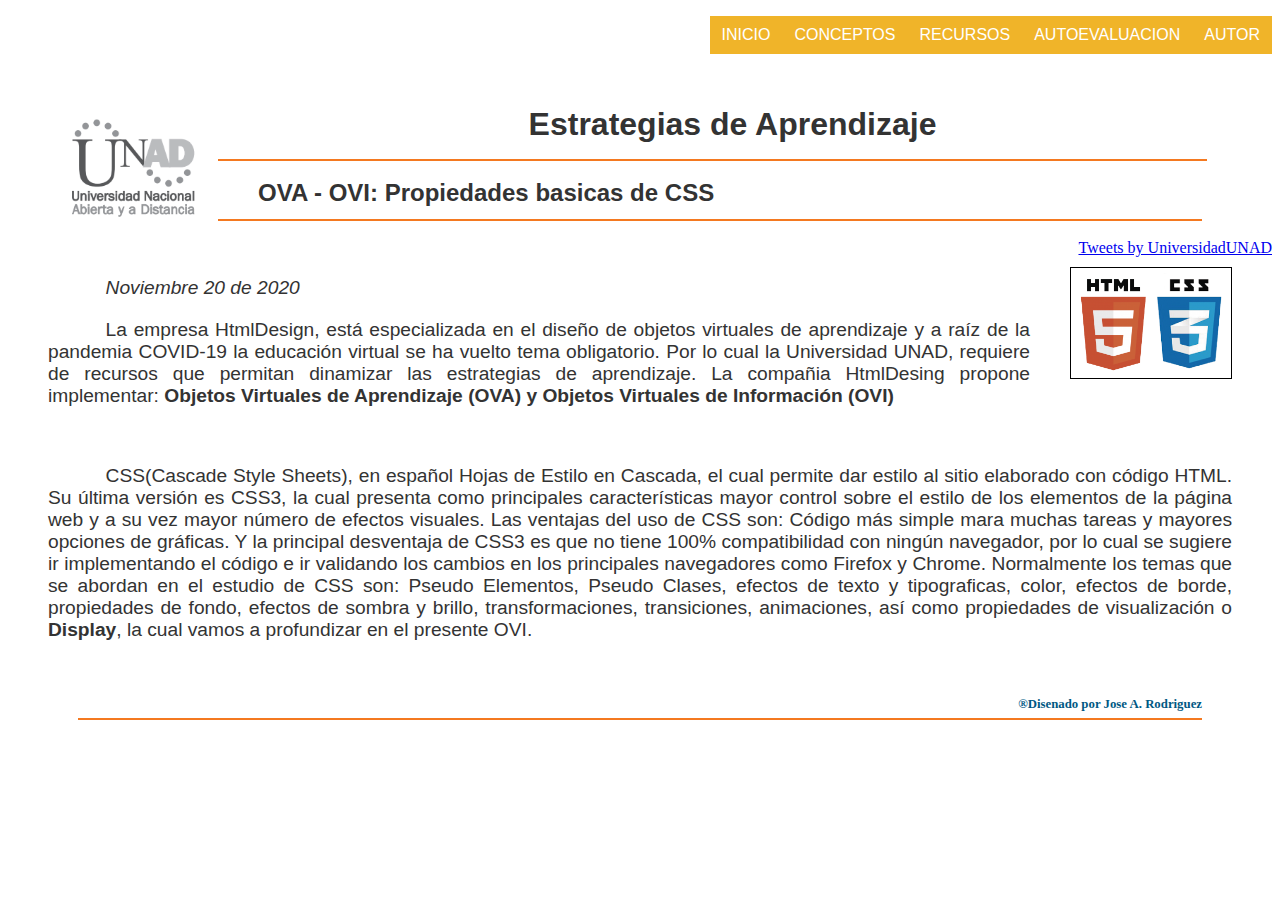
<file: index.html>
﻿<!DOCTYPE html>
<html lang="es">
<head>
    <meta charset="UTF-8">
    <meta name="viewport" content="width=device-width, initial-scale=1.0">
    <meta name="description" content="Conocer las caracteristicas y algunos ejemplos de la Propiedad Display: Inline Block, Inline-Block, en la implementación de CSS"/>
    <meta name="keywords" content="css, display, inline, block, html, html5"/>
    <meta name="author" content="Jose A. Rodriguez B." />
    <title>OVA - OVI: Propiedades básicas de CSS</title>
    <link rel="stylesheet" href="Styles.css">
    <style>
        h1 {
        font-size: 2em; color: #333333; font-family: 'Franklin Gothic Book', 'Arial Narrow', Arial, sans-serif ; text-align: center;
        border-bottom: 2px solid #F47920;  margin: 0 65px; padding-bottom: 0.5em;
        }
        ul, ol {
				list-style:none;
			}
			
			.nav > li {
				float: right;
			}
			
			.nav li a {
                font-family: 'Franklin Gothic Book', 'Arial Narrow', Arial, sans-serif;
				background-color:#F0B429;
				color:#fff;
				text-decoration:none;
				padding:10px 12px;
				display:block;
			}
			
			.nav li a:hover {
				background-color:#005883;
			}
			
			.nav li ul {
				display:none;
				position:absolute;
				min-width:140px;
			}
			
			.nav li:hover > ul {
				display:block;
			}
			
			.nav li ul li {
				position:relative;
			}
			
			.nav li ul li ul {
				right:-140px;
				top:0px;
			}
			
    </style>
 
</head>

<body>
    <div id="header">
        <ul class="nav">
            <li><a href="autor.html">AUTOR</a></li>
            <li><a href="">AUTOEVALUACION</a>
                <ul>
                    <li><a href="evaluacion_1.html">Evaluación No.1</a></li>
                    <li><a href="evaluacion_2.html">Evaluación No.2</a></li>
                    <li><a href="evaluacion_sitio.html">Evaluación del Sitio Web</a></li>
                </ul>
            </li>
            <li><a href="">RECURSOS</a>
                <ul>
                    <li><a href="multimedia_2.html">Multimedia_1</a></li>
                    <li><a href="multimedia_2.html">Multimedia_2</a></li>
                </ul>
            </li>
            <li><a href="">CONCEPTOS</a>
                <ul>
                    <li><a href="display_1.html">Display: inline, block</a></li>
                    <li><a href="display_2.html">Display: inline-block</a></li>
                </ul>
            </li>
            <li><a href="index.html">INICIO</a></li>
        </ul>
    </div>
<br><br><br>
<img class="img" src="images/Log_Unad.PNG" alt="CSS"></img>
<br><br>
<h1>Estrategias de Aprendizaje</h1> <br>
<h2>OVA - OVI: Propiedades basicas de CSS </h2><br>
    <aside>
        <a class="twitter-timeline" data-lang="es" data-width="250" data-height="200" data-theme="dark" href="https://twitter.com/UniversidadUNAD?ref_src=twsrc%5Etfw">Tweets by UniversidadUNAD</a> <script async src="https://platform.twitter.com/widgets.js" charset="utf-8"></script>
    </aside>
<br>
<img class="img2" src="images/css.PNG" alt="CSS"></img>
<p><i>Noviembre 20 de 2020</i></p>
<p>La empresa HtmlDesign, está especializada en el diseño de objetos virtuales de aprendizaje
    y a raíz de la pandemia COVID-19 la educación virtual se ha vuelto tema obligatorio. Por lo cual la Universidad UNAD, requiere
     de recursos que permitan dinamizar las estrategias de aprendizaje. La compañia HtmlDesing propone implementar:<strong> Objetos Virtuales 
     de Aprendizaje (OVA) y Objetos Virtuales de Información (OVI)</strong></p><br>

<p >CSS(Cascade Style Sheets), en español Hojas de Estilo en Cascada, el cual permite dar estilo al sitio elaborado con código HTML.
    Su última versión es CSS3, la cual presenta como principales características mayor control sobre el estilo de los elementos de la página web y a su vez
    mayor número de efectos visuales. Las ventajas del uso de CSS son: Código más simple mara muchas tareas y mayores opciones de gráficas. Y la principal desventaja 
    de CSS3 es que no tiene 100% compatibilidad con ningún navegador, por lo cual se sugiere ir implementando el código e 
    ir validando los cambios en los principales navegadores como Firefox y Chrome. Normalmente los temas que se abordan en el estudio de CSS son: Pseudo Elementos, 
    Pseudo Clases, efectos de texto y tipograficas, color, efectos de borde, propiedades de fondo, efectos de sombra
    y brillo, transformaciones, transiciones, animaciones, así como propiedades de visualización o <strong>Display</strong>, la cual vamos a profundizar en el presente OVI.</p>
 
<br><br> 
<h6>®Disenado por Jose A. Rodriguez</h6>
</body>
</html>
</file>
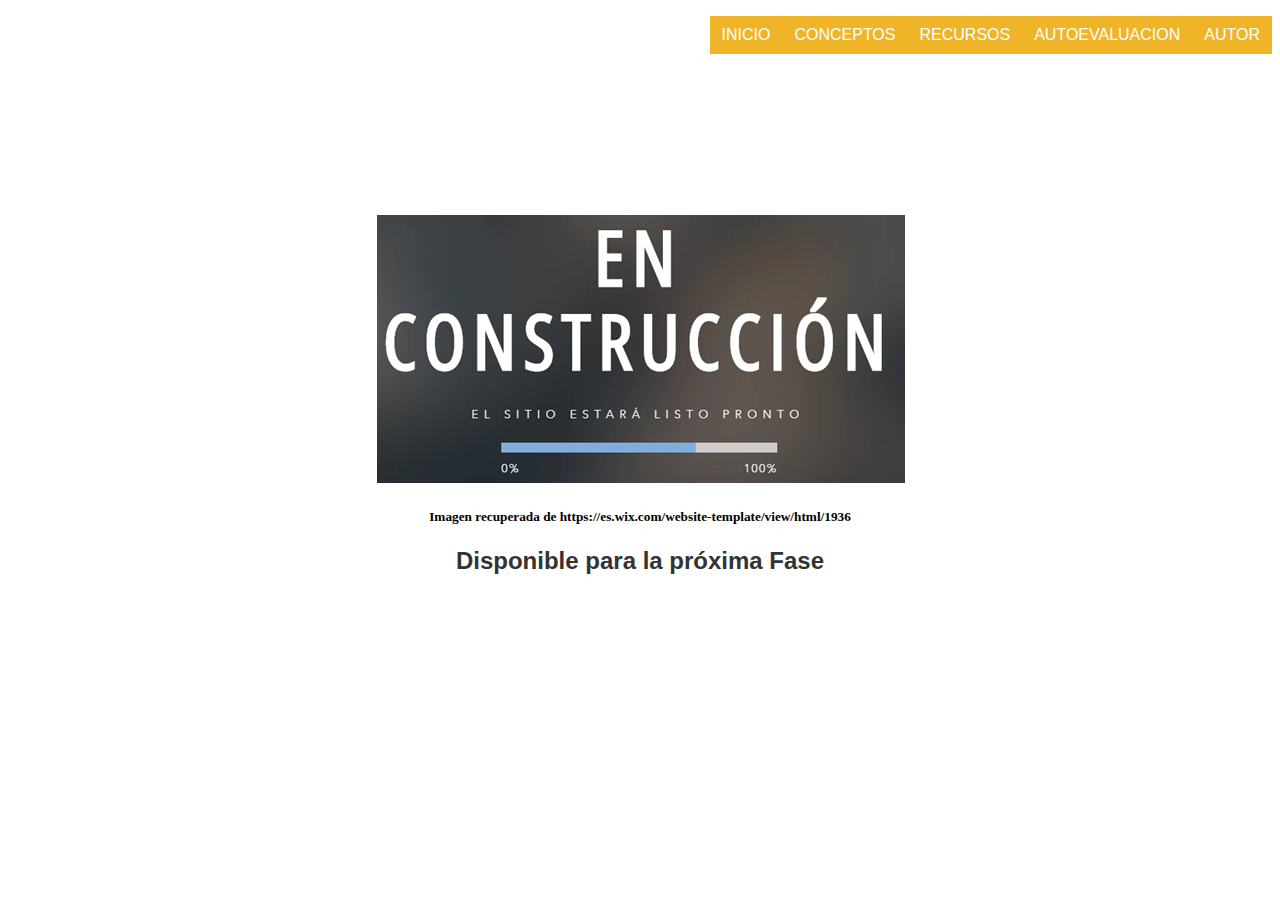
<file: autoevaluacion.html>
<!DOCTYPE html>
<html lang="en">
<head>
    <meta charset="UTF-8">
    <meta name="viewport" content="width=device-width, initial-scale=1.0">
    <title>Quiz</title>
    <link rel="stylesheet" href="Styles.css">
    <style>
        h1 {
        font-size: 2em; color: #333333; font-family: 'Franklin Gothic Book', 'Arial Narrow', Arial, sans-serif ; text-align: center;
        border-bottom: 2px solid #F47920;  margin: 0 65px; padding-bottom: 0.5em;
        }
        ul, ol {
				list-style:none;
			}
			
			.nav > li {
				float: right;
			}
			
			.nav li a {
                font-family: 'Franklin Gothic Book', 'Arial Narrow', Arial, sans-serif;
				background-color:#F0B429;
				color:#fff;
				text-decoration:none;
				padding:10px 12px;
				display:block;
			}
			
			.nav li a:hover {
				background-color:#005883;
			}
			
			.nav li ul {
				display:none;
				position:absolute;
				min-width:140px;
			}
			
			.nav li:hover > ul {
				display:block;
			}
			
			.nav li ul li {
				position:relative;
			}
			
			.nav li ul li ul {
				right:-140px;
				top:0px;
			}
			
    </style>
</head>
<body>
    <div id="header">
        <ul class="nav">
            <li><a href="autor.html">AUTOR</a></li>
            <li><a href="">AUTOEVALUACION</a>
            </li>
            <li><a href="">RECURSOS</a>
                <ul>
                    <li><a href="multimedia_1.html">Multimedia_1</a></li>
                    <li><a href="multimedia_2.html">Multimedia_2</a></li>
                </ul>
            </li>
            <li><a href="">CONCEPTOS</a>
                <ul>
                    <li><a href="display_2.html">Display: inline, block</a></li>
                    <li><a href="display_2.html">Display: inline-block</a></li>
                </ul>
            </li>
            <li><a href="index.html">INICIO</a></li>
        </ul>
    </div>
    <br><br><br><br><br><br><br><br><br><br><br>
    
    <center><img src="images/construccion.PNG">    </center>
    <h5><center>Imagen recuperada de https://es.wix.com/website-template/view/html/1936</center></h5>
    <h3><center>Disponible para la próxima Fase</center></h3>
</body>
</html>
</file>
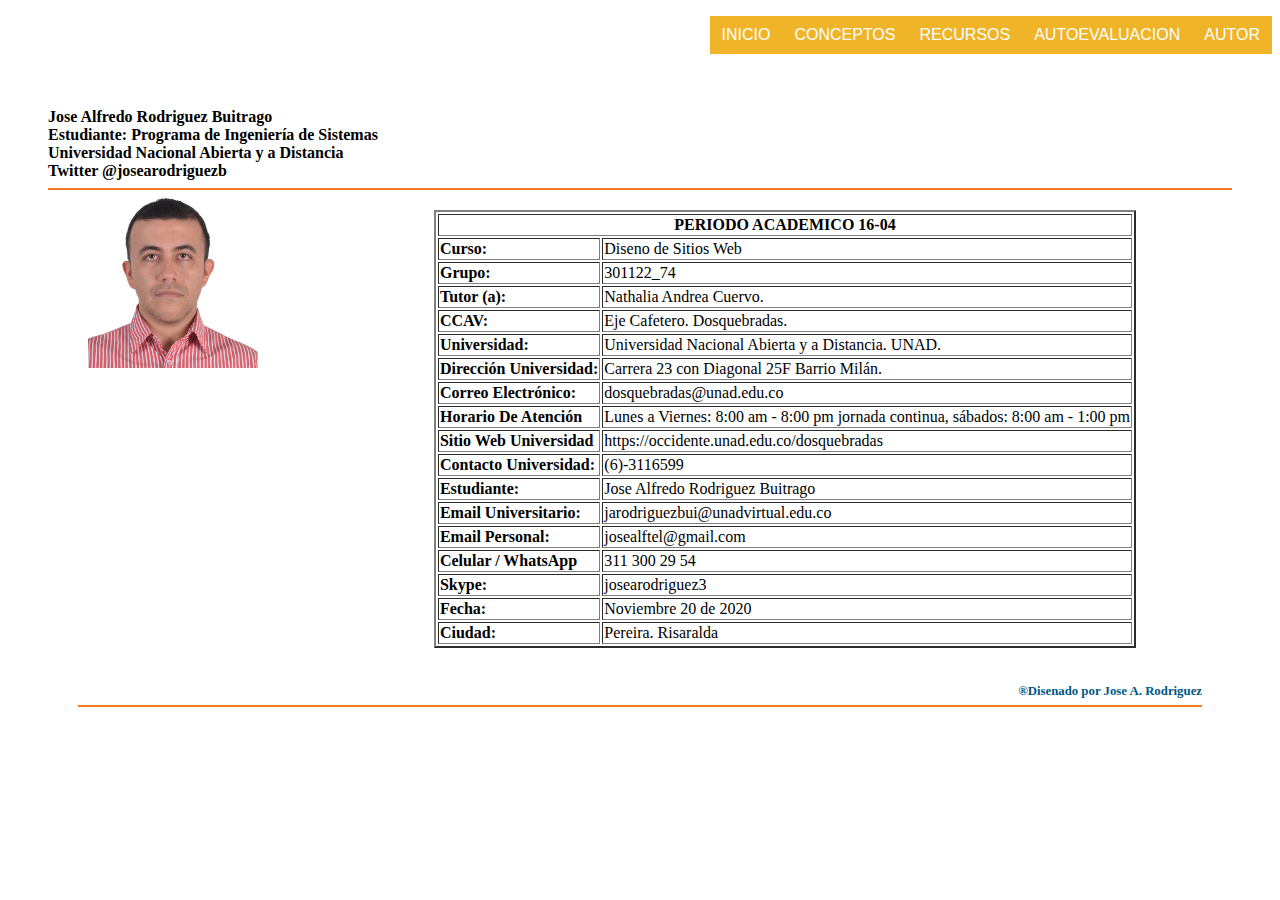
<file: autor.html>
<!DOCTYPE html>
<html lang="es">
<head>
    <meta charset="UTF-8">
    <meta name="viewport" content="width=device-width, initial-scale=1.0">
    <title>Autor</title>
    <link rel="stylesheet" href="Styles.css">
    <style>
        h1 {
        font-size: 2em; color: #333333; font-family: 'Franklin Gothic Book', 'Arial Narrow', Arial, sans-serif ; text-align: center;
        border-bottom: 2px solid #F47920;  margin: 0 65px; padding-bottom: 0.5em;
        }
        ul, ol {
				list-style:none;
			}
			
			.nav > li {
				float: right;
			}
			
			.nav li a {
                font-family: 'Franklin Gothic Book', 'Arial Narrow', Arial, sans-serif;
				background-color:#F0B429;
				color:#fff;
				text-decoration:none;
				padding:10px 12px;
				display:block;
			}
			
			.nav li a:hover {
				background-color:#005883;
			}
			
			.nav li ul {
				display:none;
				position:absolute;
				min-width:140px;
			}
			
			.nav li:hover > ul {
				display:block;
			}
			
			.nav li ul li {
				position:relative;
			}
			
			.nav li ul li ul {
				right:-140px;
				top:0px;
			}
			
    </style>
</head>
<body>
    <div id="header">
        <ul class="nav">
            <li><a href="autor.html">AUTOR</a></li>
            <li><a href="">AUTOEVALUACION</a>
                <ul>
                    <li><a href="evaluacion_1.html">Evaluación No.1</a></li>
                    <li><a href="evaluacion_2.html">Evaluación No.2</a></li>
                    <li><a href="evaluacion_sitio.html">Evaluación del Sitio Web</a></li>
                </ul>
            </li>
            <li><a href="">RECURSOS</a>
                <ul>
                    <li><a href="multimedia_1.html">Multimedia_1</a></li>
                    <li><a href="multimedia_2.html">Multimedia_2</a></li>
                </ul>
            </li>
            <li><a href="">CONCEPTOS</a>
                <ul>
                    <li><a href="display_2.html">Display: inline, block</a></li>
                    <li><a href="display_2.html">Display: inline-block</a></li>
                </ul>
            </li>
            <li><a href="index.html">INICIO</a></li>
        </ul>
    </div>
    <br><br><br><br> 
    <Style>
        h4{
            text-align: left;
            font-family: 'Franklin Gothic Book' ;
            border-bottom: 2px solid #F47920;  margin: 20px 40px; padding-bottom: 0.5em; 
        }
     </Style>
    <h4>Jose Alfredo Rodriguez Buitrago <br>
        Estudiante: Programa de Ingeniería de Sistemas <br>
        Universidad Nacional Abierta y a Distancia <br>
        Twitter @josearodriguezb <br>
        <img class="img" src="images/autor_.PNG" width="170px" alt="CSS">
    </h4>
<table align="center"  border="2">
    <tr>
        <th colspan="2"><b>PERIODO ACADEMICO 16-04</b></th>
     </tr>
    <tr>
        <td><b> Curso: </b></td>
        <td> Diseno de Sitios Web </td>    
    </tr>   
    <tr>
        <td><b> Grupo: </b></td>
        <td> 301122_74 </td>    
    </tr> 
    <tr>
        <td> <b> Tutor (a): </b></td>
        <td> Nathalia Andrea Cuervo.  </td>    
    </tr>
    <tr>
        <td> <b> CCAV: </b></td>
        <td> Eje Cafetero. Dosquebradas. </td>    
    </tr>
    <tr>
        <td> <b> Universidad: </b></td>
        <td> Universidad Nacional Abierta y a Distancia. UNAD. </td>    
    </tr>
    <tr>
        <td> <b> Dirección Universidad: </b></td>
        <td> Carrera 23 con Diagonal 25F Barrio Milán. </td>    
    </tr>
    <tr>
        <td> <b> Correo Electrónico: </b></td>
        <td> dosquebradas@unad.edu.co </td>    
    </tr>
    <tr>
        <td> <b> Horario De Atención </b></td>
        <td> Lunes a Viernes: 8:00 am - 8:00 pm jornada continua, sábados: 8:00 am - 1:00 pm </td>    
    </tr>
    <tr>
        <td> <b> Sitio Web Universidad </b></td>
        <td> https://occidente.unad.edu.co/dosquebradas </td>    
    </tr>
    <tr>
        <td> <b> Contacto Universidad: </b></td>
        <td> (6)-3116599 </td>    
    </tr>
    <tr>
        <td><b> Estudiante:</b></td>
        <td> Jose Alfredo Rodriguez Buitrago </td>    
    </tr>   
    <tr>
        <td> <b> Email Universitario: </b></td>
        <td> jarodriguezbui@unadvirtual.edu.co  </td>    
    </tr>
    <tr>
        <td> <b> Email Personal: </b></td>
        <td> josealftel@gmail.com </td>    
    </tr>
    <tr>
        <td> <b> Celular / WhatsApp </b></td>
        <td> 311 300 29 54 </td>    
    </tr>
    <tr>
        <td> <b> Skype: </b></td>
        <td> josearodriguez3  </td>    
    </tr>
    <tr>
        <td> <b> Fecha: </b></td>
        <td> Noviembre 20 de 2020</td>    
    </tr>
    <tr>
        <td> <b> Ciudad: </b></td>
        <td> Pereira. Risaralda</td>    
    </tr>
    
</table>
<br><br>
<h6>®Disenado por Jose A. Rodriguez</h6>
</body>
</html>
</file>
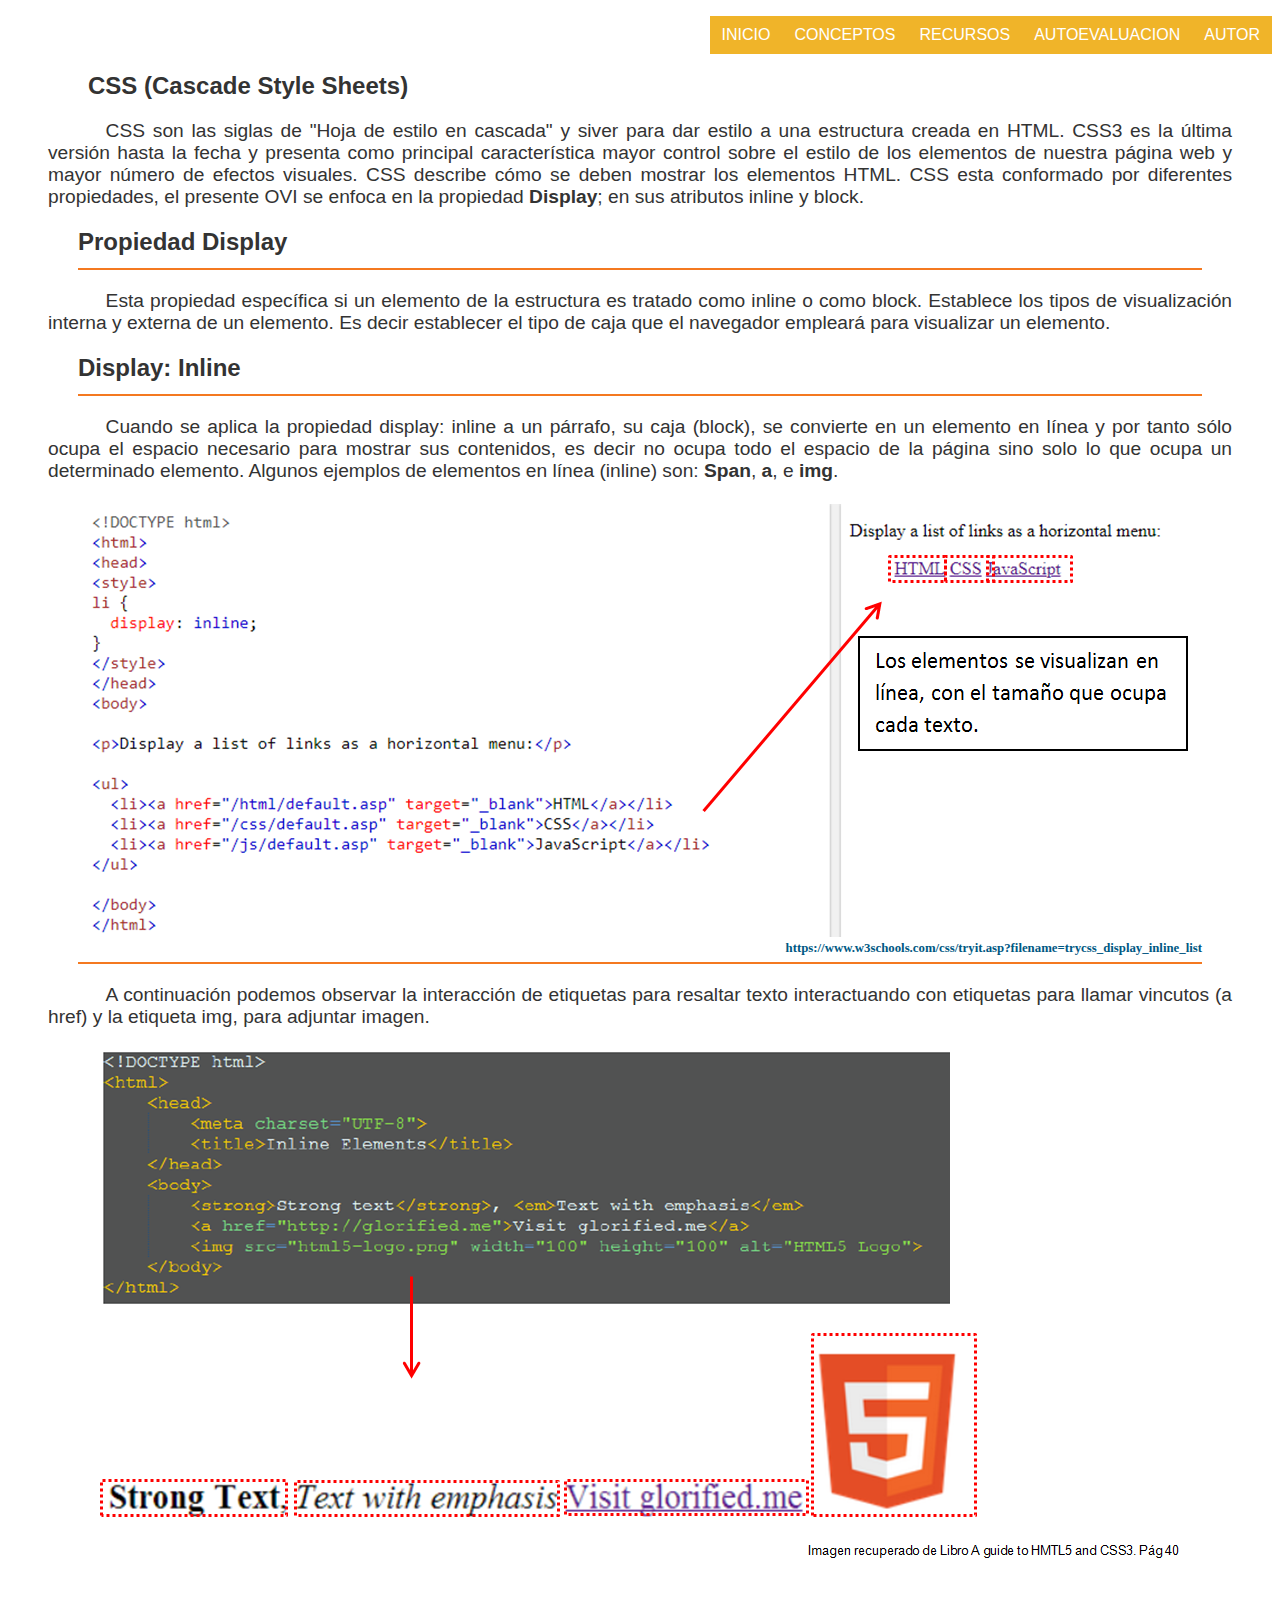
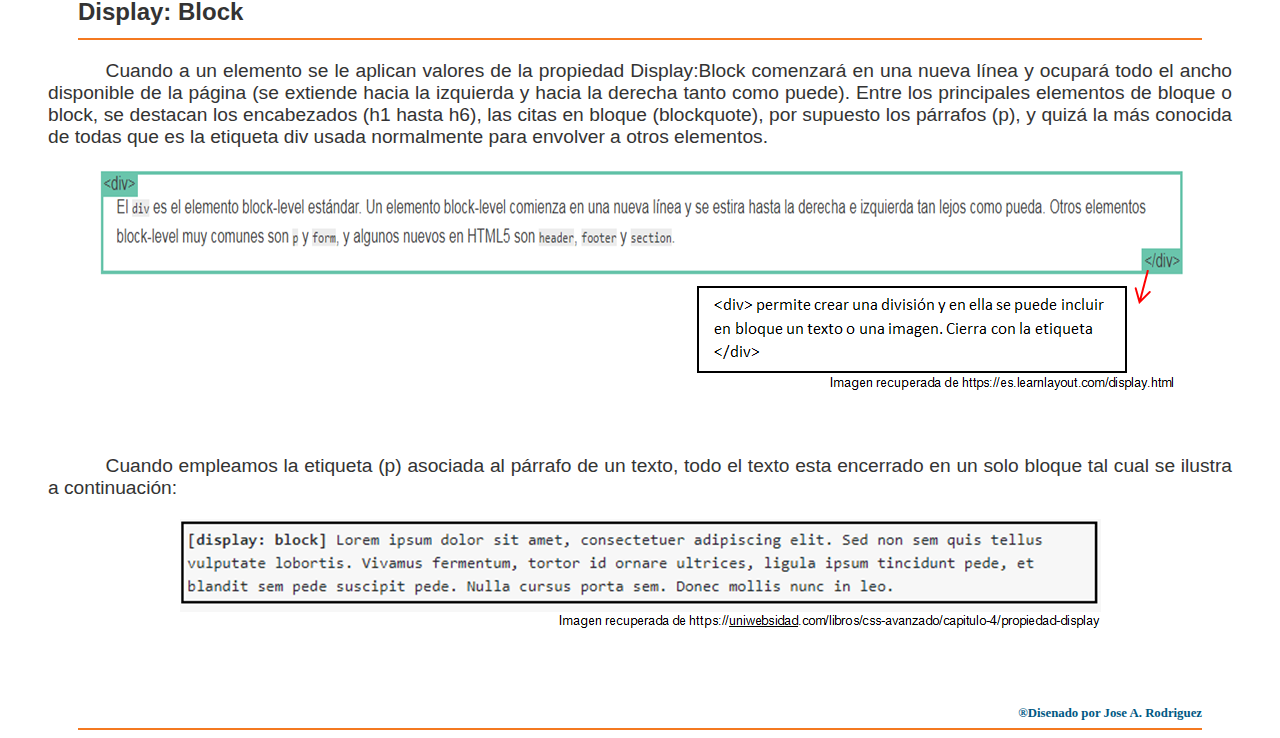
<file: display_1.html>
<!DOCTYPE html>
<html lang="es">
<head>
    <meta charset="UTF-8">
    <meta name="viewport" content="width=device-width, initial-scale=1.0">
    <title>Display: Inline, Block</title>
    <link rel="stylesheet" href="Styles.css">
    <style>
        h1 {
        font-size: 2em; color: #333333; font-family: 'Franklin Gothic Book', 'Arial Narrow', Arial, sans-serif ; text-align: center;
        border-bottom: 2px solid #F47920;  margin: 0 65px; padding-bottom: 0.5em;
        }
        ul, ol {
				list-style:none;
			}
			
			.nav > li {
				float: right;
			}
			
			.nav li a {
                font-family: 'Franklin Gothic Book', 'Arial Narrow', Arial, sans-serif;
				background-color:#F0B429;
				color:#fff;
				text-decoration:none;
				padding:10px 12px;
				display:block;
			}
			
			.nav li a:hover {
				background-color:#005883;
			}
			
			.nav li ul {
				display:none;
				position:absolute;
				min-width:140px;
			}
			
			.nav li:hover > ul {
				display:block;
			}
			
			.nav li ul li {
				position:relative;
			}
			
			.nav li ul li ul {
				right:-140px;
				top:0px;
			}
			
    </style>
</head>
<body>
    <div id="header">
        <ul class="nav">
            <li><a href="autor.html">AUTOR</a></li>
            <li><a href="">AUTOEVALUACION</a>
                <ul>
                    <li><a href="evaluacion_1.html">Evaluación No.1</a></li>
                    <li><a href="evaluacion_2.html">Evaluación No.2</a></li>
                    <li><a href="evaluacion_sitio.html">Evaluación del Sitio Web</a></li>
                </ul>
            </li>
            <li><a href="">RECURSOS</a>
                <ul>
                    <li><a href="multimedia_1.html">Multimedia_1</a></li>
                    <li><a href="multimedia_2.html">Multimedia_2</a></li>
                </ul>
            </li>
            <li><a href="">CONCEPTOS</a>
                <ul>
                    <li><a href="display_1.html">Display: inline, block</a></li>
                    <li><a href="display_2.html">Display: inline-block</a></li>
                </ul>
            </li>
            <li><a href="index.html">INICIO</a></li>
        </ul>
    </div>
    <br><br>
    <h3>CSS (Cascade Style Sheets)</h1>

   <p>CSS son las siglas de "Hoja de estilo en cascada" y siver para dar estilo a una estructura
    creada en HTML. CSS3 es la última versión hasta la fecha y presenta como principal
    característica mayor control sobre el estilo de los elementos de nuestra página web y mayor
    número de efectos visuales. CSS describe cómo se deben mostrar los elementos HTML.
    CSS esta conformado por diferentes propiedades, el presente OVI se enfoca en la propiedad <strong>Display</strong>;
    en sus atributos inline y block.</p>
    <h2>Propiedad Display </h2>
    <p> Esta propiedad específica si un elemento de la estructura es tratado como inline o como block.
        Establece los tipos de visualización interna y externa de un elemento. Es decir establecer el tipo de 
        caja que el navegador empleará para visualizar un elemento.
  
    </p>
    <h2>Display: Inline</h2>
    <p> Cuando se aplica la propiedad display: inline a un párrafo, su caja (block), se convierte en 
        un elemento en línea y por tanto sólo ocupa el espacio necesario para mostrar sus contenidos, es decir
        no ocupa todo el espacio de la página sino solo lo que ocupa un determinado elemento. Algunos ejemplos de elementos
        en línea (inline) son: <strong>Span</strong>,  <strong>a</strong>, e <strong>img</strong>.
<center><img src="images/inline.PNG">    </center>
<h6>https://www.w3schools.com/css/tryit.asp?filename=trycss_display_inline_list</h6>
<p> A continuación podemos observar la interacción de etiquetas para resaltar texto interactuando con
    etiquetas para llamar vincutos (a href) y la etiqueta img, para adjuntar imagen.
</p>
<center><img src="images/inline_2.PNG">    </center> <br><br>
<h2>Display: Block</h2>
<p>Cuando a un elemento se le aplican valores de la propiedad Display:Block comenzará en una nueva línea y ocupará todo el ancho disponible de la página
   (se extiende hacia la izquierda y hacia la derecha tanto como puede). Entre los principales elementos de bloque o block, se destacan
   los encabezados (h1 hasta h6), las citas en bloque (blockquote), por supuesto los párrafos (p), y quizá la más conocida de todas que es la etiqueta
   div usada normalmente para envolver a otros elementos.</p>
<center><img src="images/block_1.PNG">    </center> <br><br>
<p> Cuando empleamos la etiqueta (p) asociada al párrafo de un texto, todo el texto esta encerrado en un solo bloque tal cual se ilustra a continuación:
</p>
<center><img src="images/block_2.PNG">    </center> <br><br>
<br><br> 
<h6>®Disenado por Jose A. Rodriguez</h6>
</body>
</html>
</file>
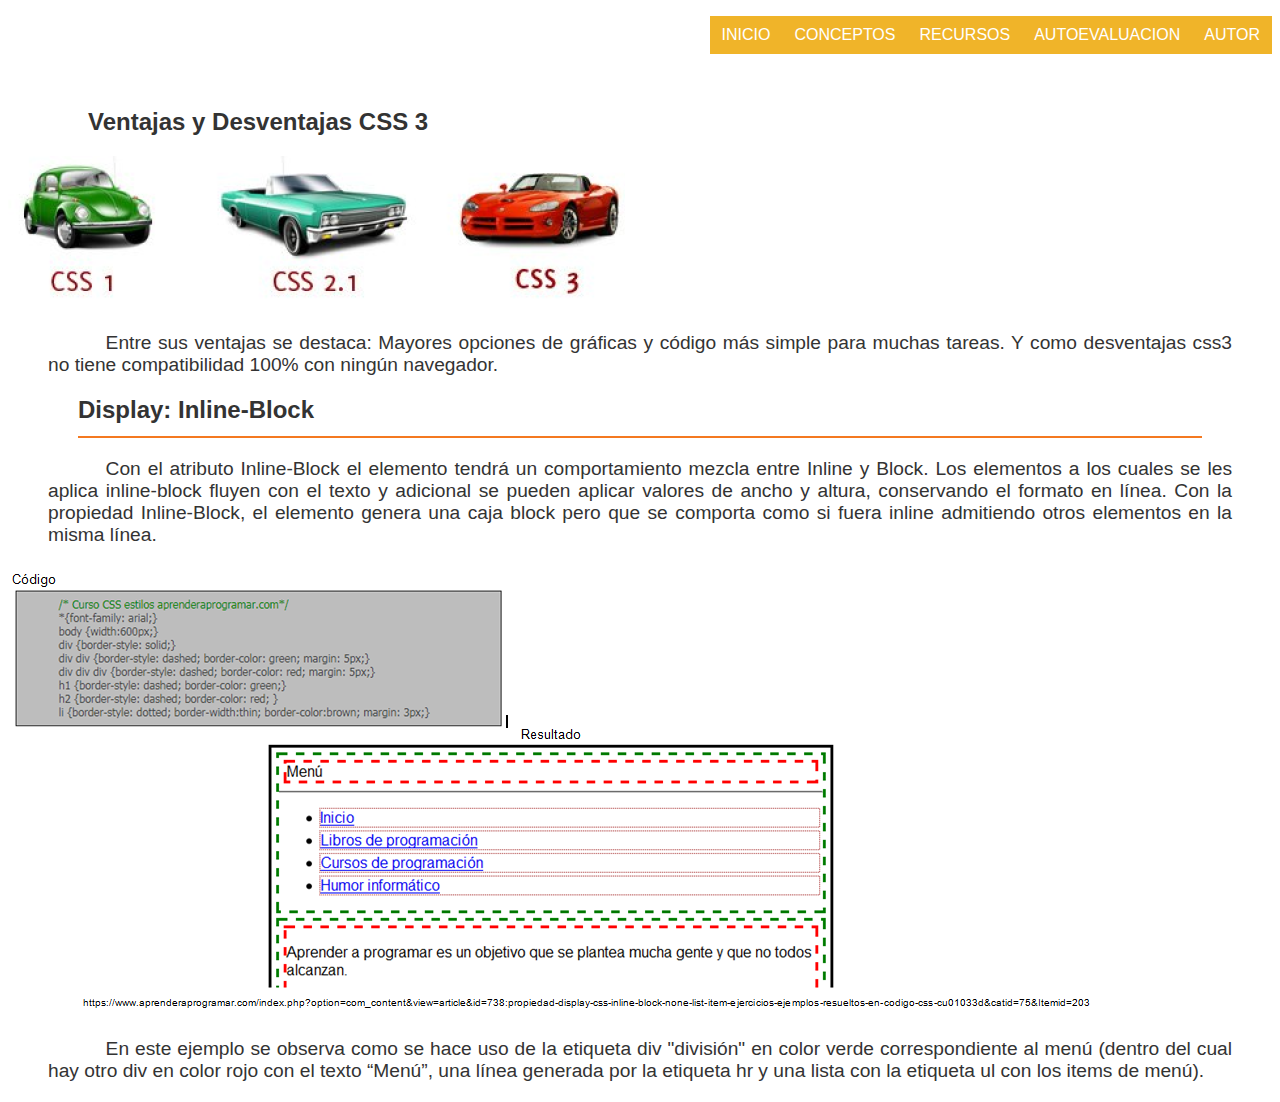
<file: display_2.html>
<!DOCTYPE html>
<html lang="en">
<head>
    <meta charset="UTF-8">
    <meta name="viewport" content="width=device-width, initial-scale=1.0">
    <title>Display: Inline-Block</title>
    <link rel="stylesheet" href="Styles.css">
    <style>
        h1 {
        font-size: 2em; color: #333333; font-family: 'Franklin Gothic Book', 'Arial Narrow', Arial, sans-serif ; text-align: center;
        border-bottom: 2px solid #F47920;  margin: 0 65px; padding-bottom: 0.5em;
        }
        ul, ol {
				list-style:none;
			}
			
			.nav > li {
				float: right;
			}
			
			.nav li a {
                font-family: 'Franklin Gothic Book', 'Arial Narrow', Arial, sans-serif;
				background-color:#F0B429;
				color:#fff;
				text-decoration:none;
				padding:10px 12px;
				display:block;
			}
			
			.nav li a:hover {
				background-color:#005883;
			}
			
			.nav li ul {
				display:none;
				position:absolute;
				min-width:140px;
			}
			
			.nav li:hover > ul {
				display:block;
			}
			
			.nav li ul li {
				position:relative;
			}
			
			.nav li ul li ul {
				right:-140px;
				top:0px;
			}
			
    </style>
</head>
<body>
    <div id="header">
        <ul class="nav">
            <li><a href="autor.html">AUTOR</a></li>
            <li><a href="autoevaluacion.html">AUTOEVALUACION</a>
            </li>
            <li><a href="">RECURSOS</a>
                <ul>
                    <li><a href="multimedia_1.html">Multimedia_1</a></li>
                    <li><a href="multimedia_2.html">Multimedia_2</a></li>
                </ul>
            </li>
            <li><a href="">CONCEPTOS</a>
                <ul>
                    <li><a href="display_1.html">Display: inline, block</a></li>
                    <li><a href="display_2.html">Display: inline-block</a></li>
                </ul>
            </li>
            <li><a href="index.html">INICIO</a></li>
        </ul>
    </div>
    <br><br> 
    <br><br>
    <h3>Ventajas y Desventajas CSS 3 </h1>
        <img src="images/evolucion.PNG">
   <p>Entre sus ventajas se destaca: Mayores opciones de gráficas y código más simple para muchas tareas. 
       Y como desventajas css3 no tiene compatibilidad 100% con ningún navegador.

   </p>
    <h2>Display: Inline-Block </h2>
    <p> Con el atributo Inline-Block el elemento tendrá un comportamiento mezcla entre Inline y Block. Los elementos 
        a los cuales se les aplica inline-block fluyen con el texto y adicional se pueden aplicar valores de ancho y altura, 
        conservando el formato en línea. 
        Con la propiedad Inline-Block, el elemento genera una caja block pero que se comporta como si fuera inline
        admitiendo otros elementos en la misma línea.
    </p>
    <img src="images/ej_block.PNG">
    <p>En este ejemplo se observa como se hace uso de la etiqueta div "división" en color verde correspondiente al menú
       (dentro del cual hay otro div en color rojo con el texto “Menú”, una línea generada por la etiqueta hr y una lista 
       con la etiqueta ul con los items de menú).</p>

</body>
</html>
</file>
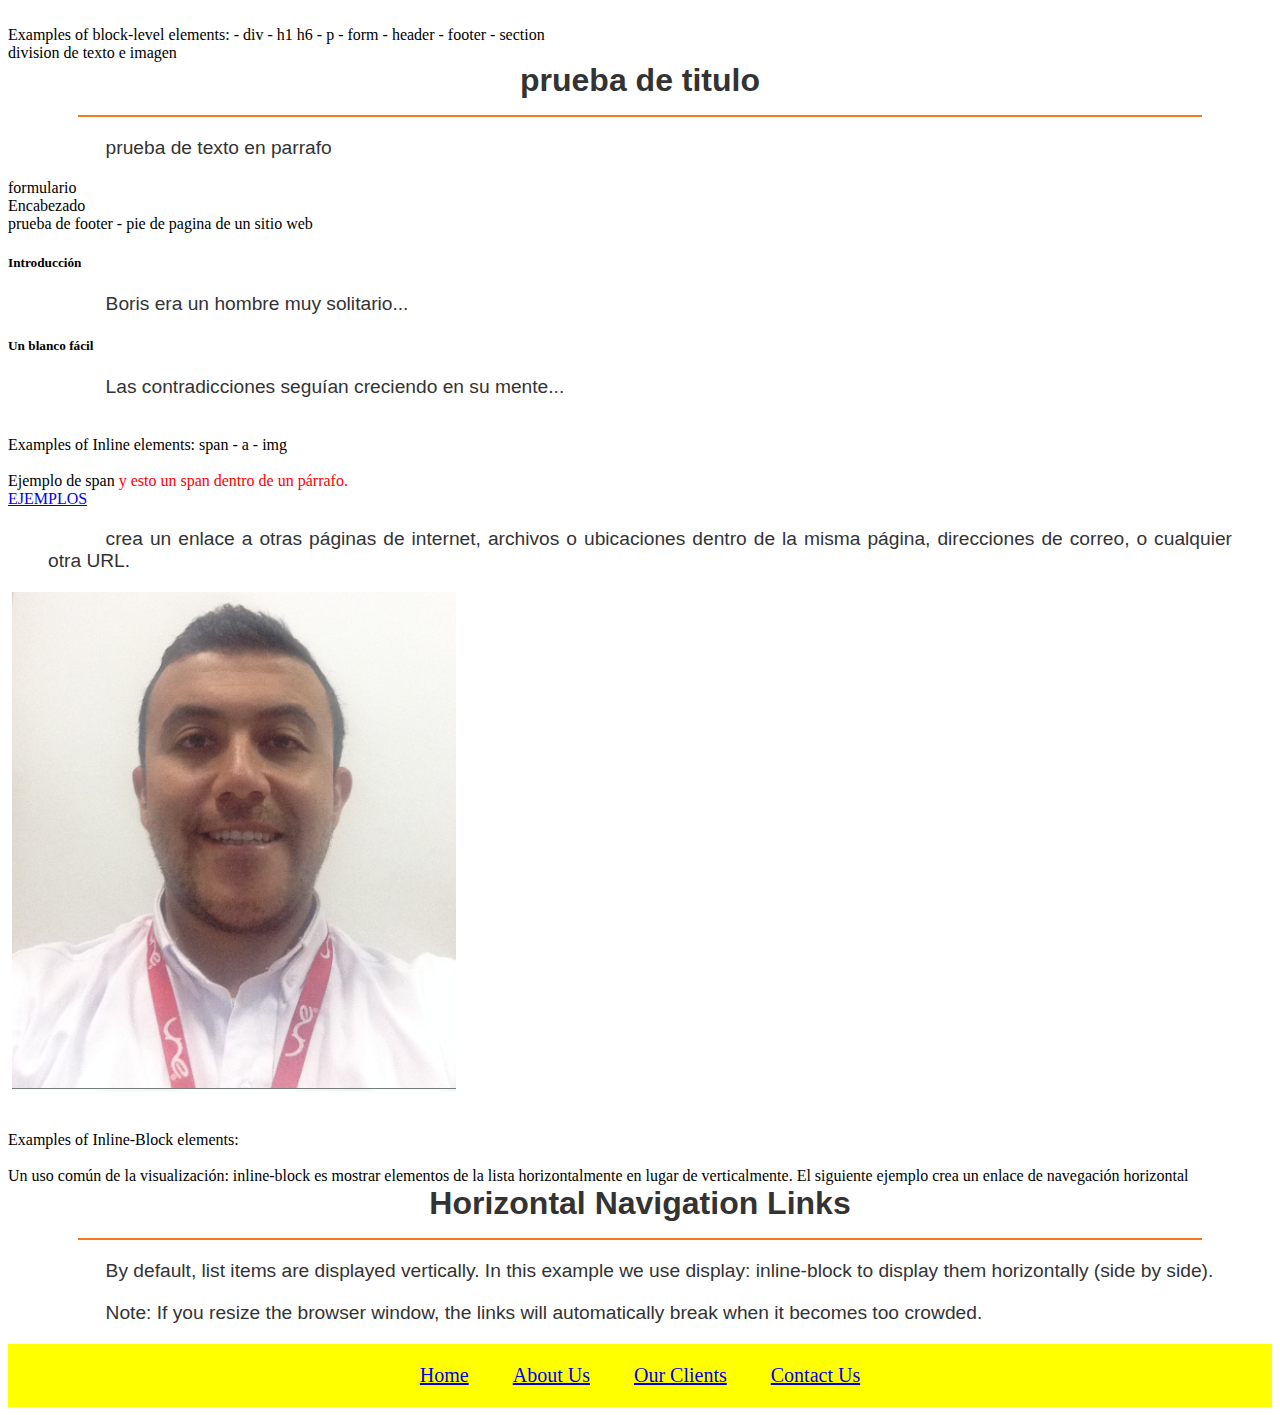
<file: ejemplos.html>
<!DOCTYPE html>
<html lang="en">
<head>
    <meta charset="UTF-8">
    <meta name="viewport" content="width=
    , initial-scale=1.0">
    <title>Ejemplos_Video</title>
    <link rel="stylesheet" href="Styles.css">
</head>
<body>
 <br>
   
    Examples of block-level elements: - div - h1 h6 - p - form - header - footer - section 
    <div>division de texto e imagen</div>
    <h1>prueba de titulo</h1>
    <p>prueba de texto en parrafo</p>
    <form action="prueba.php">formulario</form>
    <header>Encabezado</header>
    <footer>prueba de footer - pie de pagina de un sitio web</footer>
    <section>

        <h5>Introducción</h5>
      
        <p>Boris era un hombre muy solitario...</p>
      
      </section>
      
      <section>
      
        <h5>Un blanco fácil</h5>
      
        <p>Las contradicciones seguían creciendo en su mente...</p>
      
      </section>
      
       
 <br>

    Examples of Inline elements: span - a - img <br><br>
<span>Ejemplo de span </span>
<span style="color: red;"> y esto un span dentro de un párrafo. </span> <br>
<a href="ejemplos.html">EJEMPLOS</a></li>   
<p>crea un enlace a otras páginas de internet, archivos o ubicaciones dentro de la misma página, direcciones de correo, o cualquier otra URL.</p>
    <img>
    <img  src="images/autor.PNG" alt="CSS">
<br><br><br>
Examples of Inline-Block elements:  <br><br>
Un uso común de la visualización: inline-block es mostrar elementos de la lista horizontalmente en lugar de verticalmente. El siguiente ejemplo crea un enlace de navegación horizontal
<style>
    .nav {
      background-color: yellow; 
      list-style-type: none;
      text-align: center;
      margin: 0;
      padding: 0;
    }
    
    .nav li {
      display: inline-block;
      font-size: 20px;
      padding: 20px;
    }
    </style>
    </head>
    <body>
    
    <h1>Horizontal Navigation Links</h1>
    <p>By default, list items are displayed vertically. In this example we use display: inline-block to display them horizontally (side by side).</p>
    <p>Note: If you resize the browser window, the links will automatically break when it becomes too crowded.</p>
    
    <ul class="nav">
      <li><a href="#home">Home</a></li>
      <li><a href="#about">About Us</a></li>
      <li><a href="#clients">Our Clients</a></li>  
      <li><a href="#contact">Contact Us</a></li>
    </ul>
    
</body>
</html>
</file>
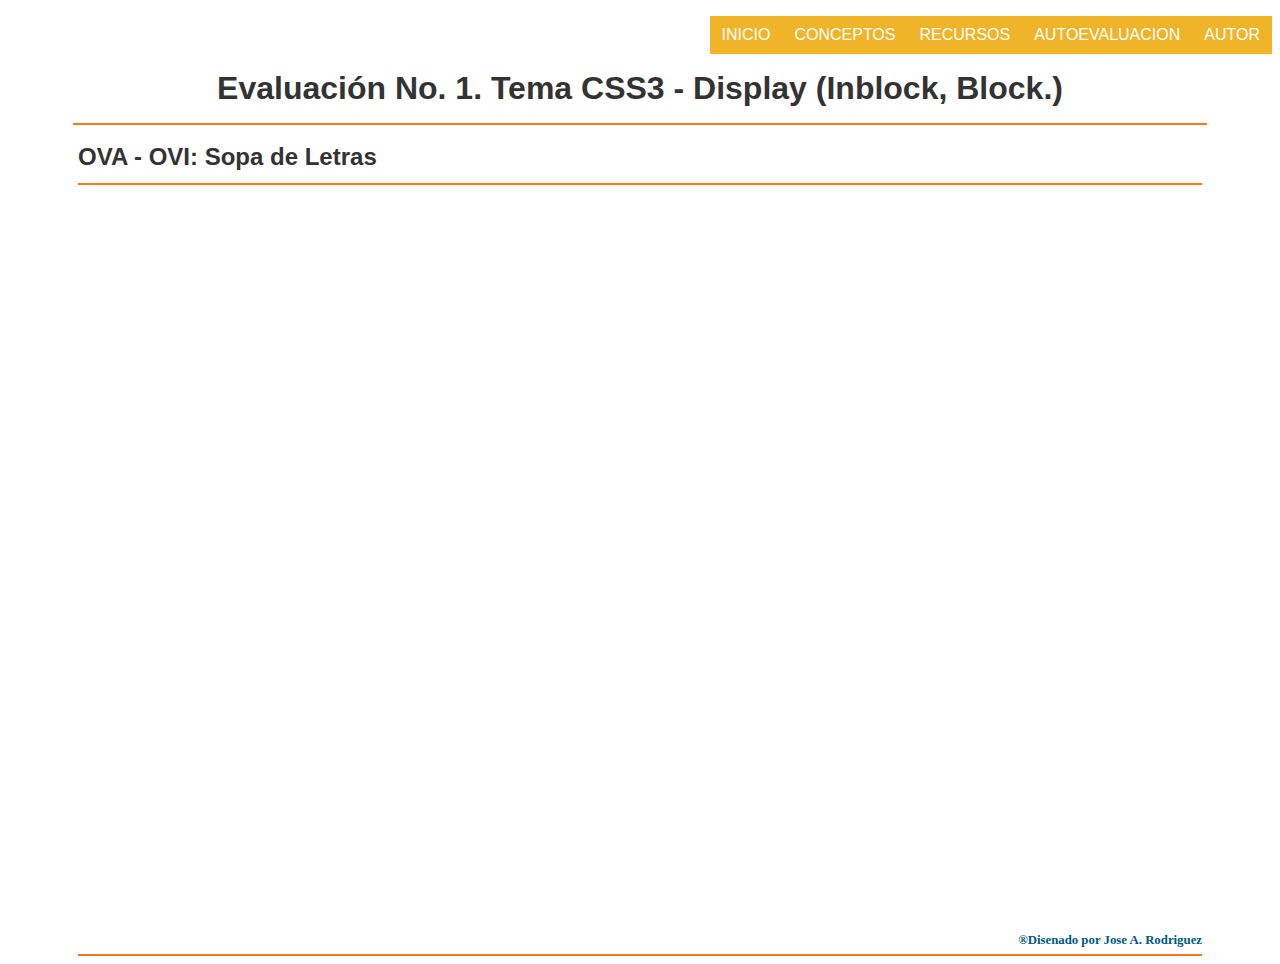
<file: evaluacion_1.html>
<!DOCTYPE html>
<html lang="es">
<head>
    <meta charset="UTF-8">
    <meta name="viewport" content="width=device-width, initial-scale=1.0">
    <title>Evaluación No. 1</title>
    <link rel="stylesheet" href="Styles.css">
    <style>
        h1 {
        font-size: 2em; color: #333333; font-family: 'Franklin Gothic Book', 'Arial Narrow', Arial, sans-serif ; text-align: center;
        border-bottom: 2px solid #F47920;  margin: 0 65px; padding-bottom: 0.5em;
        }
        ul, ol {
				list-style:none;
			}
			
			.nav > li {
				float: right;
			}
			
			.nav li a {
                font-family: 'Franklin Gothic Book', 'Arial Narrow', Arial, sans-serif;
				background-color:#F0B429;
				color:#fff;
				text-decoration:none;
				padding:10px 12px;
				display:block;
			}
			
			.nav li a:hover {
				background-color:#005883;
			}
			
			.nav li ul {
				display:none;
				position:absolute;
				min-width:140px;
			}
			
			.nav li:hover > ul {
				display:block;
			}
			
			.nav li ul li {
				position:relative;
			}
			
			.nav li ul li ul {
				right:-140px;
				top:0px;
			}
			
    </style>
</head>
<body>
    <div id="header">
        <ul class="nav">
            <li><a href="autor.html">AUTOR</a></li>
            <li><a href="">AUTOEVALUACION</a>
                <ul>
                    <li><a href="evaluacion_1.html">Evaluación No.1</a></li>
                    <li><a href="evaluacion_2.html">Evaluación No.2</a></li>
                    <li><a href="evaluacion_sitio.html">Evaluación del Sitio Web</a></li>
                </ul>
            </li>
            <li><a href="">RECURSOS</a>
                <ul>
                    <li><a href="multimedia_1.html">Multimedia_1</a></li>
                    <li><a href="multimedia_2.html">Multimedia_2</a></li>
                </ul>
            </li>
            <li><a href="">CONCEPTOS</a>
                <ul>
                    <li><a href="display_1.html">Display: inline, block</a></li>
                    <li><a href="display_2.html">Display: inline-block</a></li>
                </ul>
            </li>
            <li><a href="index.html">INICIO</a></li>
        </ul>
    </div>
    <br><br> <br>
    <h1>Evaluación No. 1. Tema CSS3 - Display (Inblock, Block.)</h1> <br>
    <h2>OVA - OVI: Sopa de Letras </h2><br>
    <center><iframe width="700" height="690" frameborder="0" src="https://es.educaplay.com/juego/7707750-ovi_propiedades_basicas_de_css.html" ></iframe></center>
    <br><br> 
    <h6>®Disenado por Jose A. Rodriguez</h6>
</body>
</html>
</file>
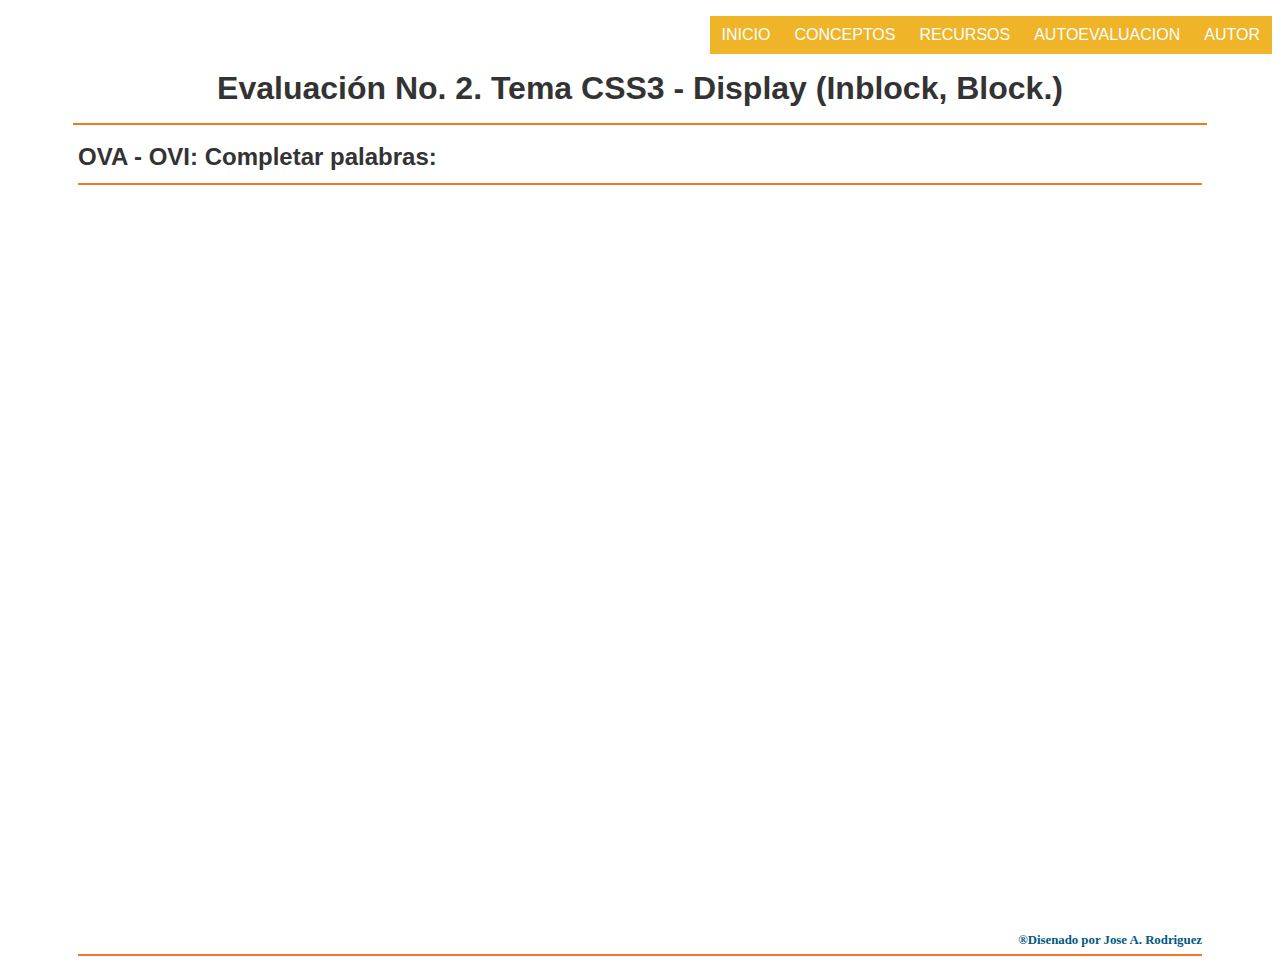
<file: evaluacion_2.html>
<!DOCTYPE html>
<html lang="es">
<head>
    <meta charset="UTF-8">
    <meta name="viewport" content="width=device-width, initial-scale=1.0">
    <title>Evaluación No. 1</title>
    <link rel="stylesheet" href="Styles.css">
    <style>
        h1 {
        font-size: 2em; color: #333333; font-family: 'Franklin Gothic Book', 'Arial Narrow', Arial, sans-serif ; text-align: center;
        border-bottom: 2px solid #F47920;  margin: 0 65px; padding-bottom: 0.5em;
        }
        ul, ol {
				list-style:none;
			}
			
			.nav > li {
				float: right;
			}
			
			.nav li a {
                font-family: 'Franklin Gothic Book', 'Arial Narrow', Arial, sans-serif;
				background-color:#F0B429;
				color:#fff;
				text-decoration:none;
				padding:10px 12px;
				display:block;
			}
			
			.nav li a:hover {
				background-color:#005883;
			}
			
			.nav li ul {
				display:none;
				position:absolute;
				min-width:140px;
			}
			
			.nav li:hover > ul {
				display:block;
			}
			
			.nav li ul li {
				position:relative;
			}
			
			.nav li ul li ul {
				right:-140px;
				top:0px;
			}
			
    </style>
</head>
<body>
    <div id="header">
        <ul class="nav">
            <li><a href="autor.html">AUTOR</a></li>
            <li><a href="">AUTOEVALUACION</a>
                <ul>
                    <li><a href="evaluacion_1.html">Evaluación No.1</a></li>
                    <li><a href="evaluacion_2.html">Evaluación No.2</a></li>
                    <li><a href="evaluacion_sitio.html">Evaluación del Sitio Web</a></li>
                </ul>
            </li>
            <li><a href="">RECURSOS</a>
                <ul>
                    <li><a href="multimedia_1.html">Multimedia_1</a></li>
                    <li><a href="multimedia_2.html">Multimedia_2</a></li>
                </ul>
            </li>
            <li><a href="">CONCEPTOS</a>
                <ul>
                    <li><a href="display_1.html">Display: inline, block</a></li>
                    <li><a href="display_2.html">Display: inline-block</a></li>
                </ul>
            </li>
            <li><a href="index.html">INICIO</a></li>
        </ul>
    </div>
    <br><br><br>
    <h1>Evaluación No. 2. Tema CSS3 - Display (Inblock, Block.)</h1> <br>
    <h2>OVA - OVI: Completar palabras: </h2><br>
    <center><iframe width="700" height="690" frameborder="0" src="https://es.educaplay.com/juego/7708272-ovi_propiedades_basicas_de_css.html"></iframe></center>
    <br><br> 
    <h6>®Disenado por Jose A. Rodriguez</h6>
</body>
</html>
</file>
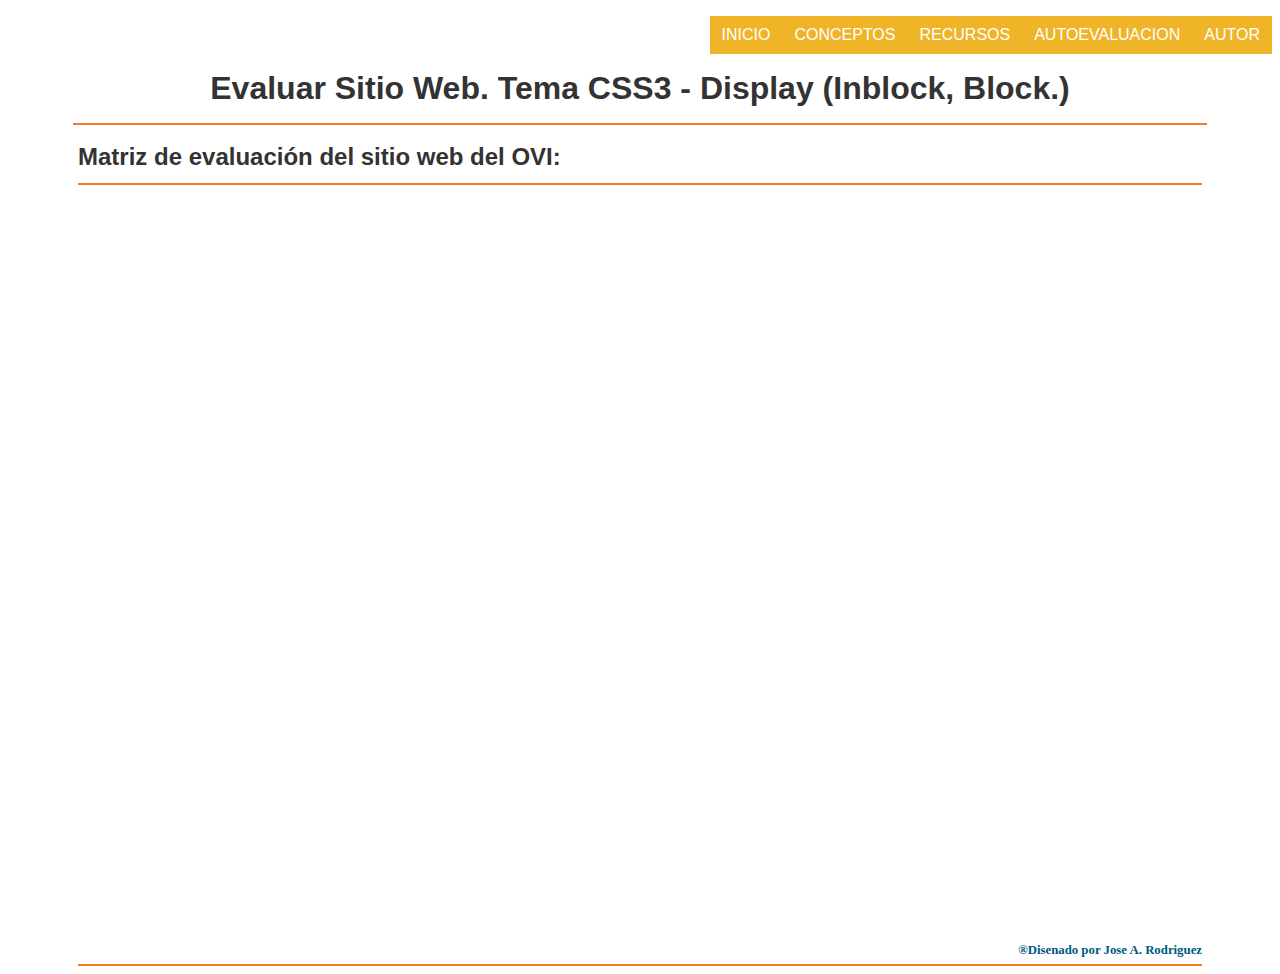
<file: evaluacion_sitio.html>
<!DOCTYPE html>
<html lang="es">
<head>
    <meta charset="UTF-8">
    <meta name="viewport" content="width=device-width, initial-scale=1.0">
    <title>Evaluación Sitio Web</title>
    <link rel="stylesheet" href="Styles.css">
    <style>
        h1 {
        font-size: 2em; color: #333333; font-family: 'Franklin Gothic Book', 'Arial Narrow', Arial, sans-serif ; text-align: center;
        border-bottom: 2px solid #F47920;  margin: 0 65px; padding-bottom: 0.5em;
        }
        ul, ol {
				list-style:none;
			}
			
			.nav > li {
				float: right;
			}
			
			.nav li a {
                font-family: 'Franklin Gothic Book', 'Arial Narrow', Arial, sans-serif;
				background-color:#F0B429;
				color:#fff;
				text-decoration:none;
				padding:10px 12px;
				display:block;
			}
			
			.nav li a:hover {
				background-color:#005883;
			}
			
			.nav li ul {
				display:none;
				position:absolute;
				min-width:140px;
			}
			
			.nav li:hover > ul {
				display:block;
			}
			
			.nav li ul li {
				position:relative;
			}
			
			.nav li ul li ul {
				right:-140px;
				top:0px;
			}
			
    </style>
</head>
<body>
    <div id="header">
        <ul class="nav">
            <li><a href="autor.html">AUTOR</a></li>
            <li><a href="">AUTOEVALUACION</a>
                <ul>
                    <li><a href="evaluacion_1.html">Evaluación No.1</a></li>
                    <li><a href="evaluacion_2.html">Evaluación No.2</a></li>
                    <li><a href="evaluacion_sitio.html">Evaluación del Sitio Web</a></li>
                </ul>
            </li>
            <li><a href="">RECURSOS</a>
                <ul>
                    <li><a href="multimedia_1.html">Multimedia_1</a></li>
                    <li><a href="multimedia_2.html">Multimedia_2</a></li>
                </ul>
            </li>
            <li><a href="">CONCEPTOS</a>
                <ul>
                    <li><a href="display_1.html">Display: inline, block</a></li>
                    <li><a href="display_2.html">Display: inline-block</a></li>
                </ul>
            </li>
            <li><a href="index.html">INICIO</a></li>
        </ul>
    </div>
    <br><br><br>
    <h1>Evaluar Sitio Web. Tema CSS3 - Display (Inblock, Block.)</h1> <br>
    <h2>Matriz de evaluación del sitio web del OVI: </h2><br>
    <center><iframe src="pdf/Matriz.pdf" frameborder="0" height="700" width="800"></iframe></center>
    <br><br> 
<h6>®Disenado por Jose A. Rodriguez</h6>
</body>
</html>
</file>
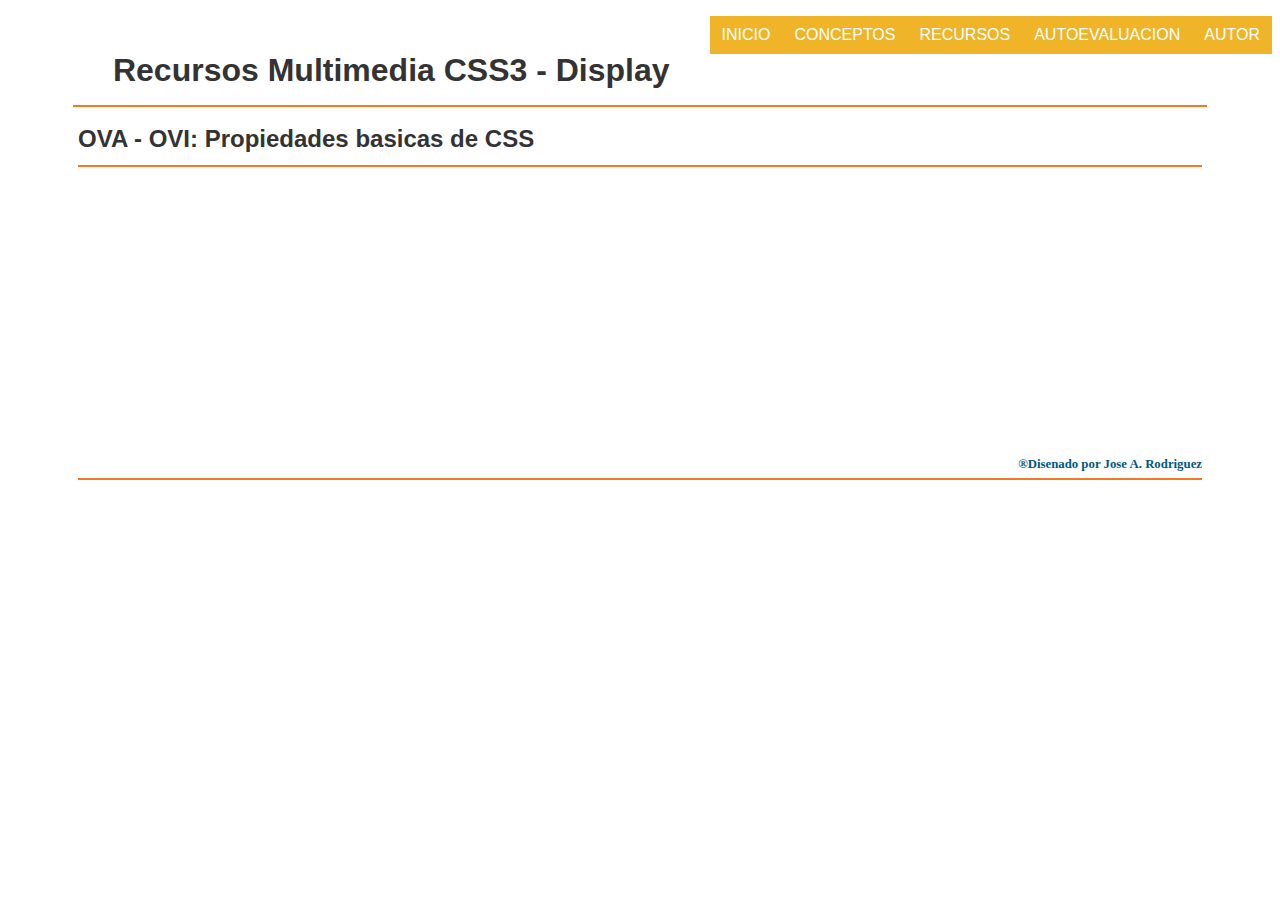
<file: multimedia_1.html>
<!DOCTYPE html>
<html lang="es">
<head>
    <meta charset="UTF-8">
    <meta name="viewport" content="width=device-width, initial-scale=1.0">
    <title>Recursos_OVI_1</title>
    <link rel="stylesheet" href="Styles.css">
    <style>
        h1 {
        font-size: 2em; color: #333333; font-family: 'Franklin Gothic Book', 'Arial Narrow', Arial, sans-serif ; text-align: center;
        border-bottom: 2px solid #F47920;  margin: 0 65px; padding-bottom: 0.5em;
        }
        ul, ol {
				list-style:none;
			}
			
			.nav > li {
				float: right;
			}
			
			.nav li a {
                font-family: 'Franklin Gothic Book', 'Arial Narrow', Arial, sans-serif;
				background-color:#F0B429;
				color:#fff;
				text-decoration:none;
				padding:10px 12px;
				display:block;
			}
			
			.nav li a:hover {
				background-color:#005883;
			}
			
			.nav li ul {
				display:none;
				position:absolute;
				min-width:140px;
			}
			
			.nav li:hover > ul {
				display:block;
			}
			
			.nav li ul li {
				position:relative;
			}
			
			.nav li ul li ul {
				right:-140px;
				top:0px;
			}
			
    </style>
</head>
<body>
    <div id="header">
        <ul class="nav">
            <li><a href="autor.html">AUTOR</a></li>
            <li><a href="">AUTOEVALUACION</a>
                <ul>
                    <li><a href="evaluacion_1.html">Evaluación No.1</a></li>
                    <li><a href="evaluacion_2.html">Evaluación No.2</a></li>
                    <li><a href="evaluacion_sitio.html">Evaluación del Sitio Web</a></li>
                </ul>
            </li>
            <li><a href="">RECURSOS</a>
                <ul>
                    <li><a href="multimedia_1.html">Multimedia_1</a></li>
                    <li><a href="multimedia_2.html">Multimedia_2</a></li>
                </ul>
            </li>
            <li><a href="">CONCEPTOS</a>
                <ul>
                    <li><a href="display_1.html">Display: inline, block</a></li>
                    <li><a href="display_2.html">Display: inline-block</a></li>
                </ul>
            </li>
            <li><a href="index.html">INICIO</a></li>
        </ul>
    </div>
    <br><br> 
    <h1>Recursos Multimedia CSS3 - Display</h1> <br>
    <h2>OVA - OVI: Propiedades basicas de CSS </h2><br>
    <iframe width="600" height="250" src="https://www.youtube.com/embed/daB7azYdjM4" frameborder="0" allow="accelerometer; autoplay; clipboard-write; encrypted-media; gyroscope; picture-in-picture" allowfullscreen></iframe>
    <iframe width="600" height="250" src="https://www.youtube.com/embed/jr5cSGQPGSw" frameborder="0" allow="accelerometer; autoplay; clipboard-write; encrypted-media; gyroscope; picture-in-picture" allowfullscreen></iframe>
    <br><br> 
    <h6>®Disenado por Jose A. Rodriguez</h6>
</body>
</html>
</file>
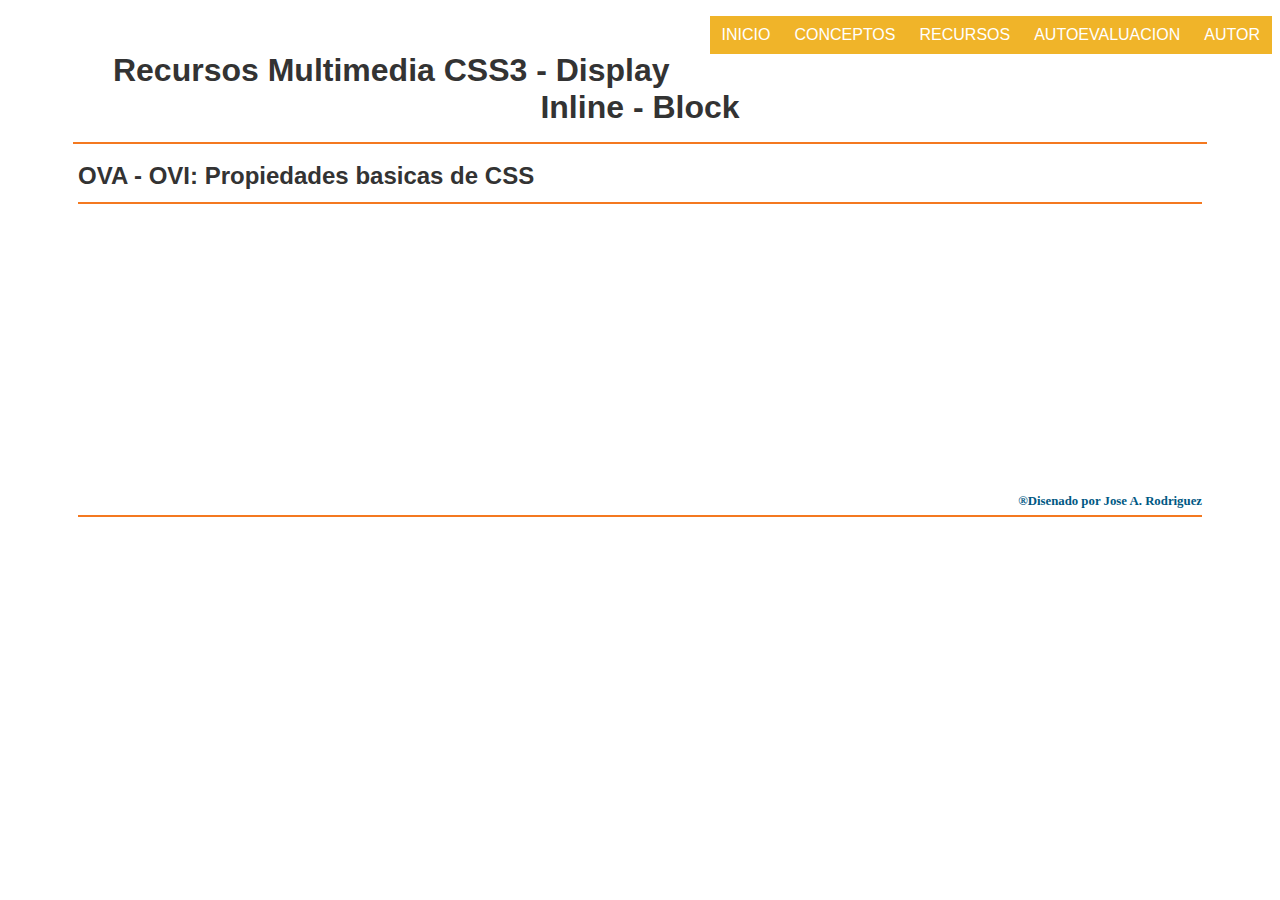
<file: multimedia_2.html>
<!DOCTYPE html>
<html lang="es">
<head>
    <meta charset="UTF-8">
    <meta name="viewport" content="width=device-width, initial-scale=1.0">
    <title>Recursos_OVI_2</title>
    <link rel="stylesheet" href="Styles.css">
    <style>
        h1 {
        font-size: 2em; color: #333333; font-family: 'Franklin Gothic Book', 'Arial Narrow', Arial, sans-serif ; text-align: center;
        border-bottom: 2px solid #F47920;  margin: 0 65px; padding-bottom: 0.5em;
        }
        ul, ol {
				list-style:none;
			}
			
			.nav > li {
				float: right;
			}
			
			.nav li a {
                font-family: 'Franklin Gothic Book', 'Arial Narrow', Arial, sans-serif;
				background-color:#F0B429;
				color:#fff;
				text-decoration:none;
				padding:10px 12px;
				display:block;
			}
			
			.nav li a:hover {
				background-color:#005883;
			}
			
			.nav li ul {
				display:none;
				position:absolute;
				min-width:140px;
			}
			
			.nav li:hover > ul {
				display:block;
			}
			
			.nav li ul li {
				position:relative;
			}
			
			.nav li ul li ul {
				right:-140px;
				top:0px;
			}
			
    </style>
</head>
<body>
    <div id="header">
        <ul class="nav">
            <li><a href="autor.html">AUTOR</a></li>
            <li><a href="">AUTOEVALUACION</a>
                <ul>
                    <li><a href="evaluacion_1.html">Evaluación No.1</a></li>
                    <li><a href="evaluacion_2.html">Evaluación No.2</a></li>
                    <li><a href="evaluacion_sitio.html">Evaluación del Sitio Web</a></li>
                </ul>
            </li>
            <li><a href="">RECURSOS</a>
                <ul>
                    <li><a href="multimedia_1.html">Multimedia_1</a></li>
                    <li><a href="multimedia_2.html">Multimedia_2</a></li>
                </ul>
            </li>
            <li><a href="">CONCEPTOS</a>
                <ul>
                    <li><a href="display_1.html">Display: inline, block</a></li>
                    <li><a href="display_2.html">Display: inline-block</a></li>
                </ul>
            </li>
            <li><a href="index.html">INICIO</a></li>
        </ul>
    </div>
    <br><br> 
    <h1>Recursos Multimedia CSS3 - Display Inline - Block</h1> <br>
    <h2>OVA - OVI: Propiedades basicas de CSS </h2><br>
    <iframe width="600" height="250" src="https://www.youtube.com/embed/Cx4xaw7x3n4" frameborder="0" allow="accelerometer; autoplay; clipboard-write; encrypted-media; gyroscope; picture-in-picture" allowfullscreen></iframe>
    <iframe width="600" height="250" src="https://www.youtube.com/embed/HN9eQ4sT5IE" frameborder="0" allow="accelerometer; autoplay; clipboard-write; encrypted-media; gyroscope; picture-in-picture" allowfullscreen></iframe>
    <br><br> 
    <h6>®Disenado por Jose A. Rodriguez</h6>
</body>
</html>
</file>
<file: Styles.css>
h2  { font-size: 1.5em; color: #333333; font-family: 'Franklin Gothic Book', 'Arial Narrow', Arial, sans-serif; text-align: left;
    border-bottom: 2px solid #F47920;  margin: 0 70px; padding-bottom: 0.5em; 
    }

.img{ float: left ; width: 170px; margin: 10px 40px;}
.img2  { float: right; width: 150px; margin: 10px 40px; padding: 5px; border: 1px solid black }

p  { font-size: 1.2em; color: #333333; font-family: 'Franklin Gothic Book', 'Arial Narrow', Arial, sans-serif ; text-align: justify;
text-indent: 3em; margin:20px 40px; }

h6  { font-size: 0.8em; color: #005883; font-family: 'Franklin Gothic Book' ; text-align: right;
      border-bottom: 2px solid #F47920;  margin: 0 70px; padding-bottom: 0.5em; 
    }
h1 {
   font-size: 2em; color: #333333; font-family: 'Franklin Gothic Book', 'Arial Narrow', Arial, sans-serif ; text-align: center;
   border-bottom: 2px solid #F47920;  margin: 0 70px; padding-bottom: 0.5em;
   }
h3  { font-size: 1.5em; color: #333333; font-family: 'Franklin Gothic Book', 'Arial Narrow', Arial, sans-serif ; text-align: left;margin: 20px 80px; }

aside {float: right;}
</file>
